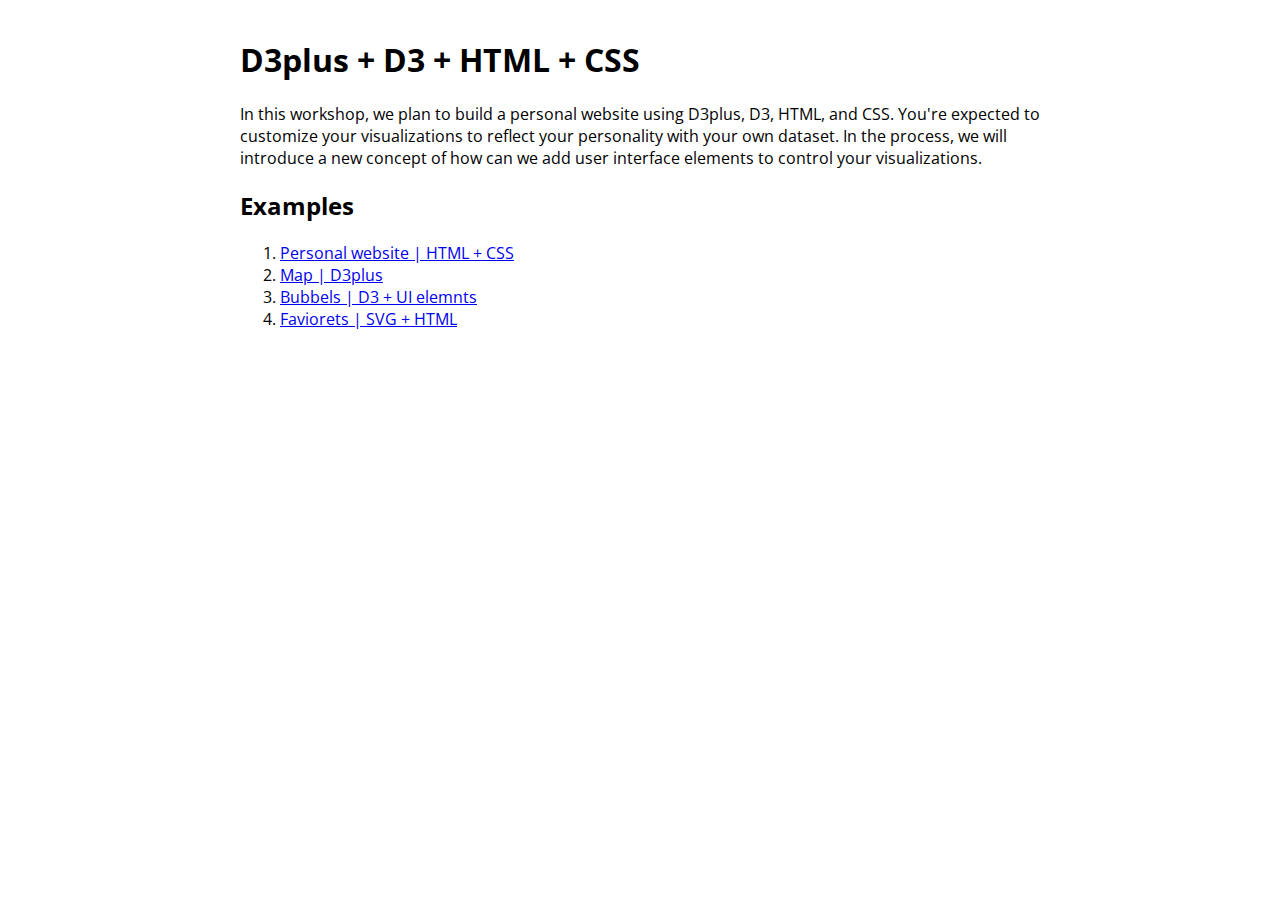
<file: index.html>
<html>
  <head>
    <title>MAS.S70 | Build your personal website workshop</title>
    <link href="https://fonts.googleapis.com/css?family=Open+Sans:300,400" rel="stylesheet">
    <style>
      body {
        margin: 0;
        padding: 3%;
        font-family: 'Open Sans', sans-serif;
      }
      .page {
        margin: 0 auto;
        max-width: 800px;
        width: 90%;
      }
    </style>
  </head>
  <body>
    <div class="page">
      <h1>D3plus + D3 + HTML + CSS</h1>
      <p>
        In this workshop, we plan to build a personal website using D3plus,
        D3, HTML, and CSS.  You're expected to customize your visualizations
        to reflect your personality with your own dataset.  In the process,
        we will introduce a new concept of how can we add user interface
        elements to control your visualizations.
      </p>
      <h2> Examples </h2>
      <ol>
        <li>
          <a target="_blank" href="myhomepage.html"> Personal website | HTML + CSS </a>
        </li>
        <li>
          <a target="_blank" href="myhomepage.html#svg_map"> Map | D3plus </a>
        </li>
        <li>
          <a target="_blank" href="myhomepage.html#svg_bubble"> Bubbels | D3 + UI elemnts </a>
        </li>
        <li>
          <a target="_blank" href="myhomepage.html#favorites"> Faviorets | SVG + HTML </a>
      </ol>
    </div>
  </body>
</html>
</file>
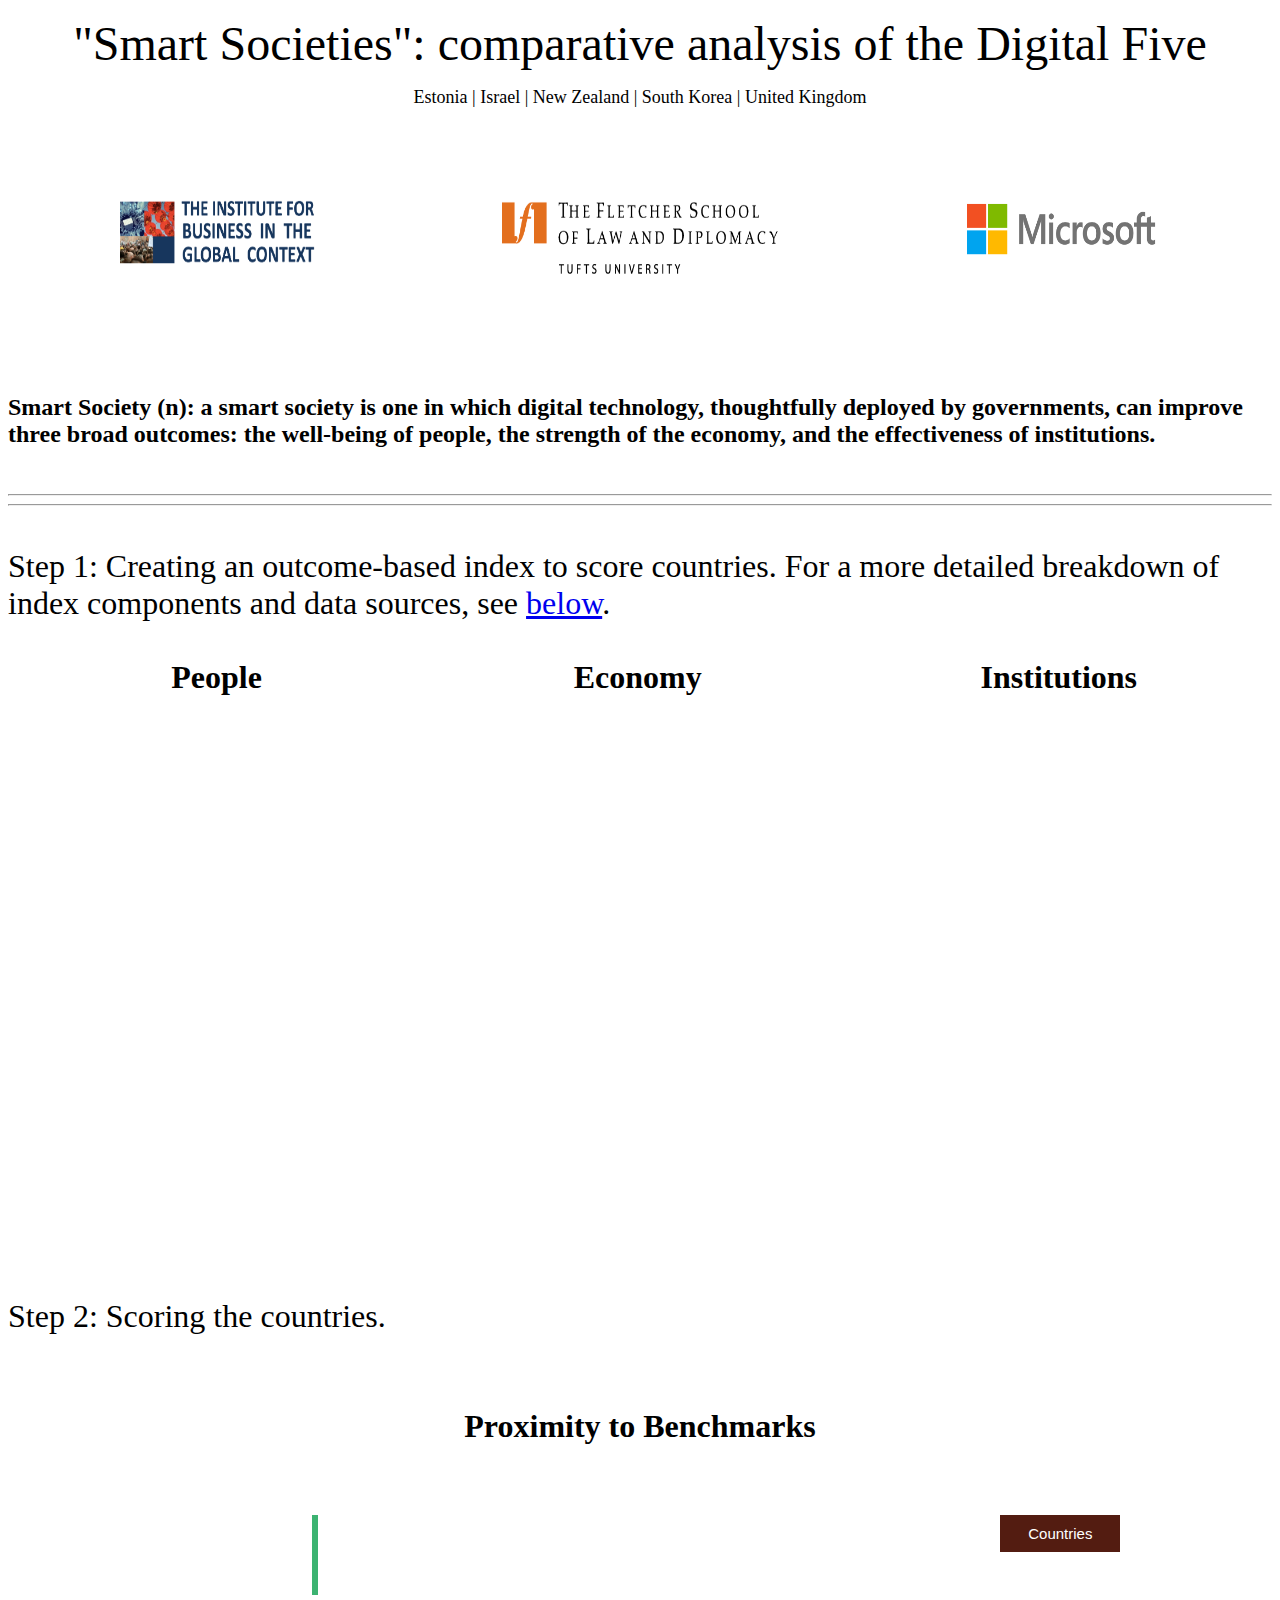
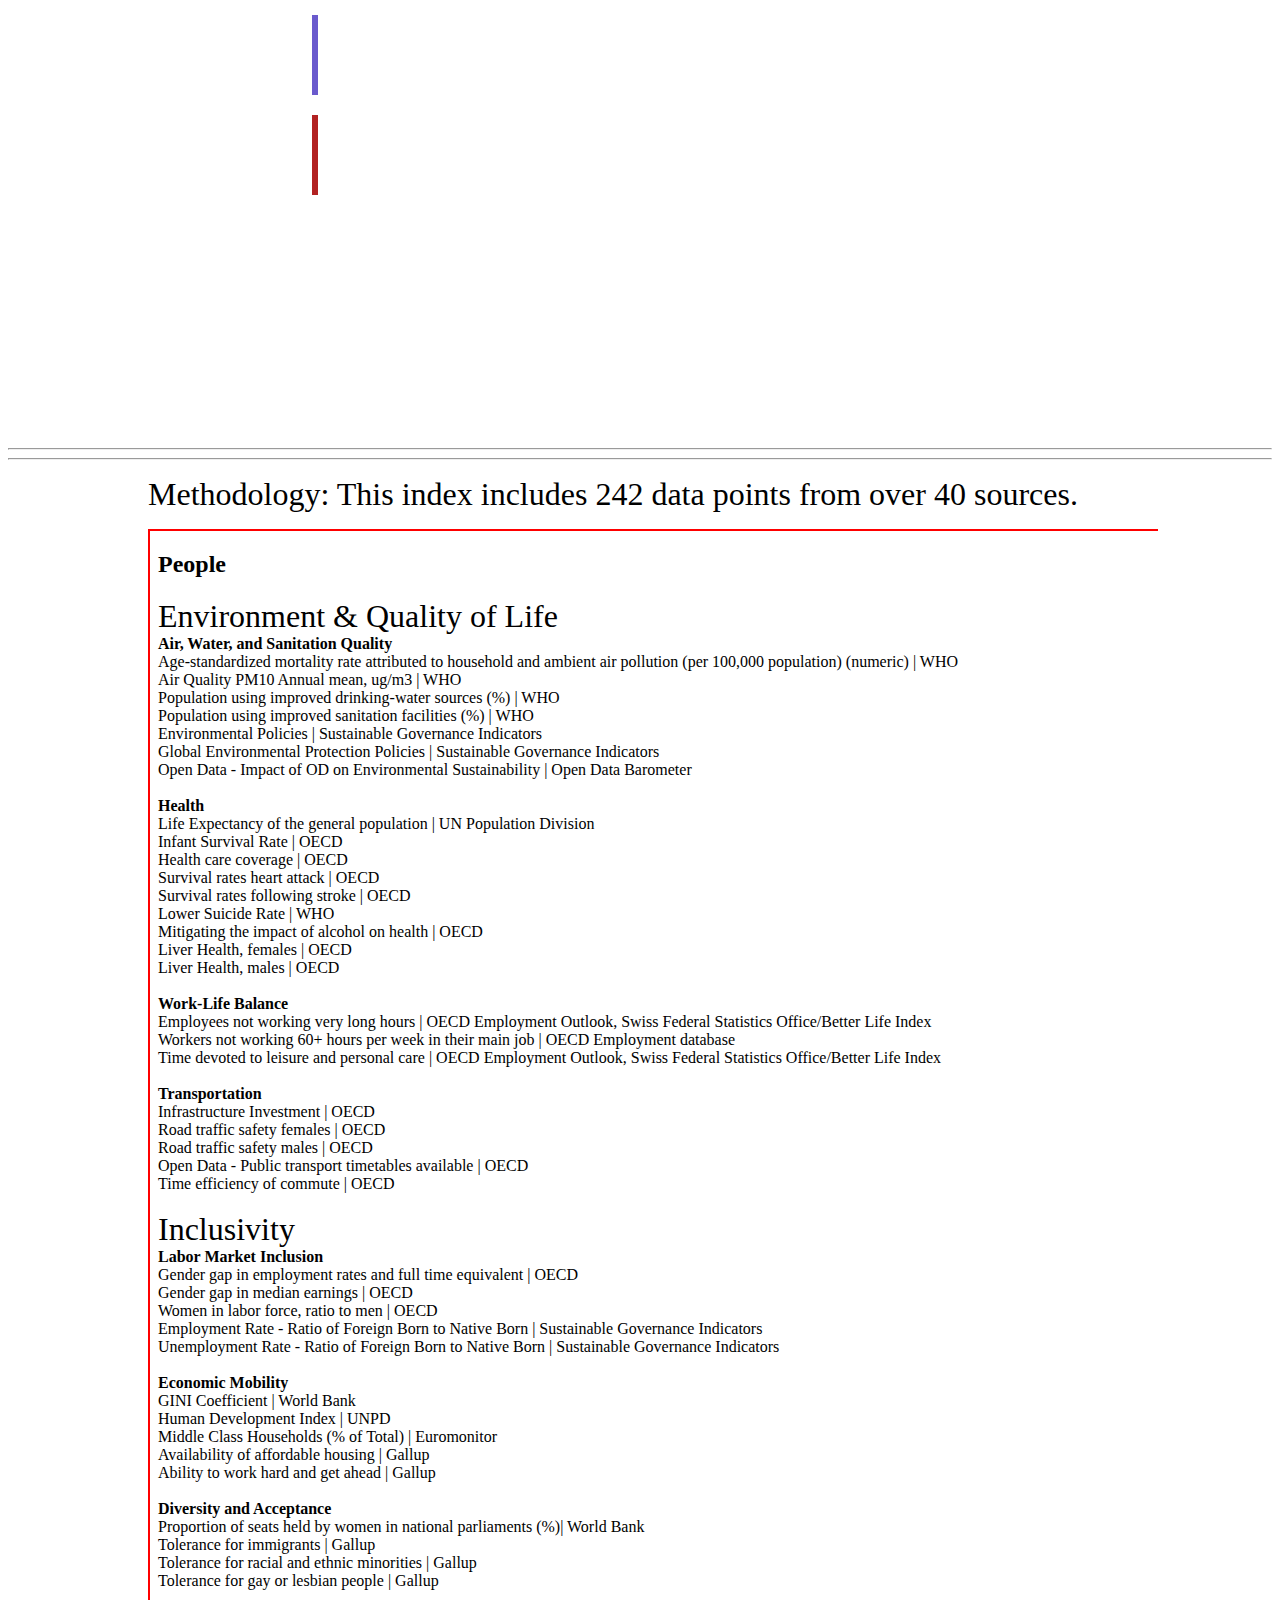
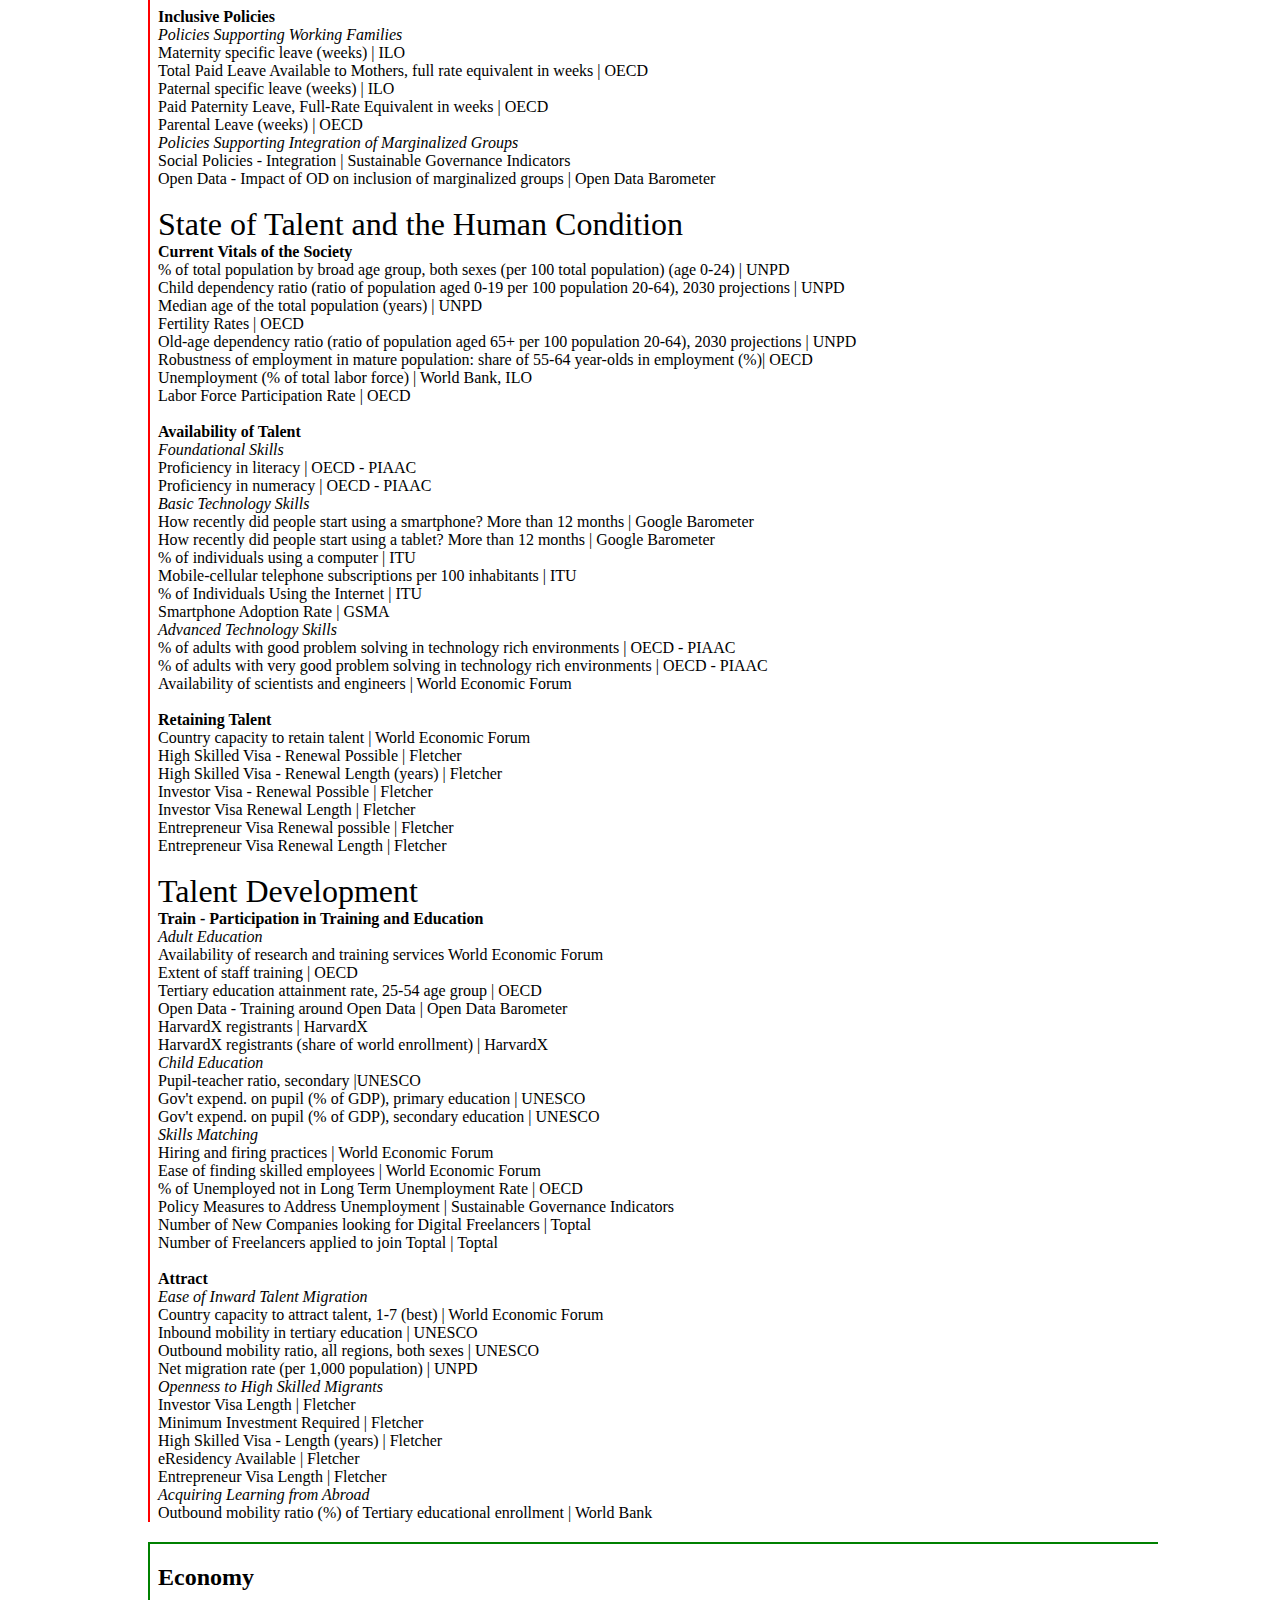
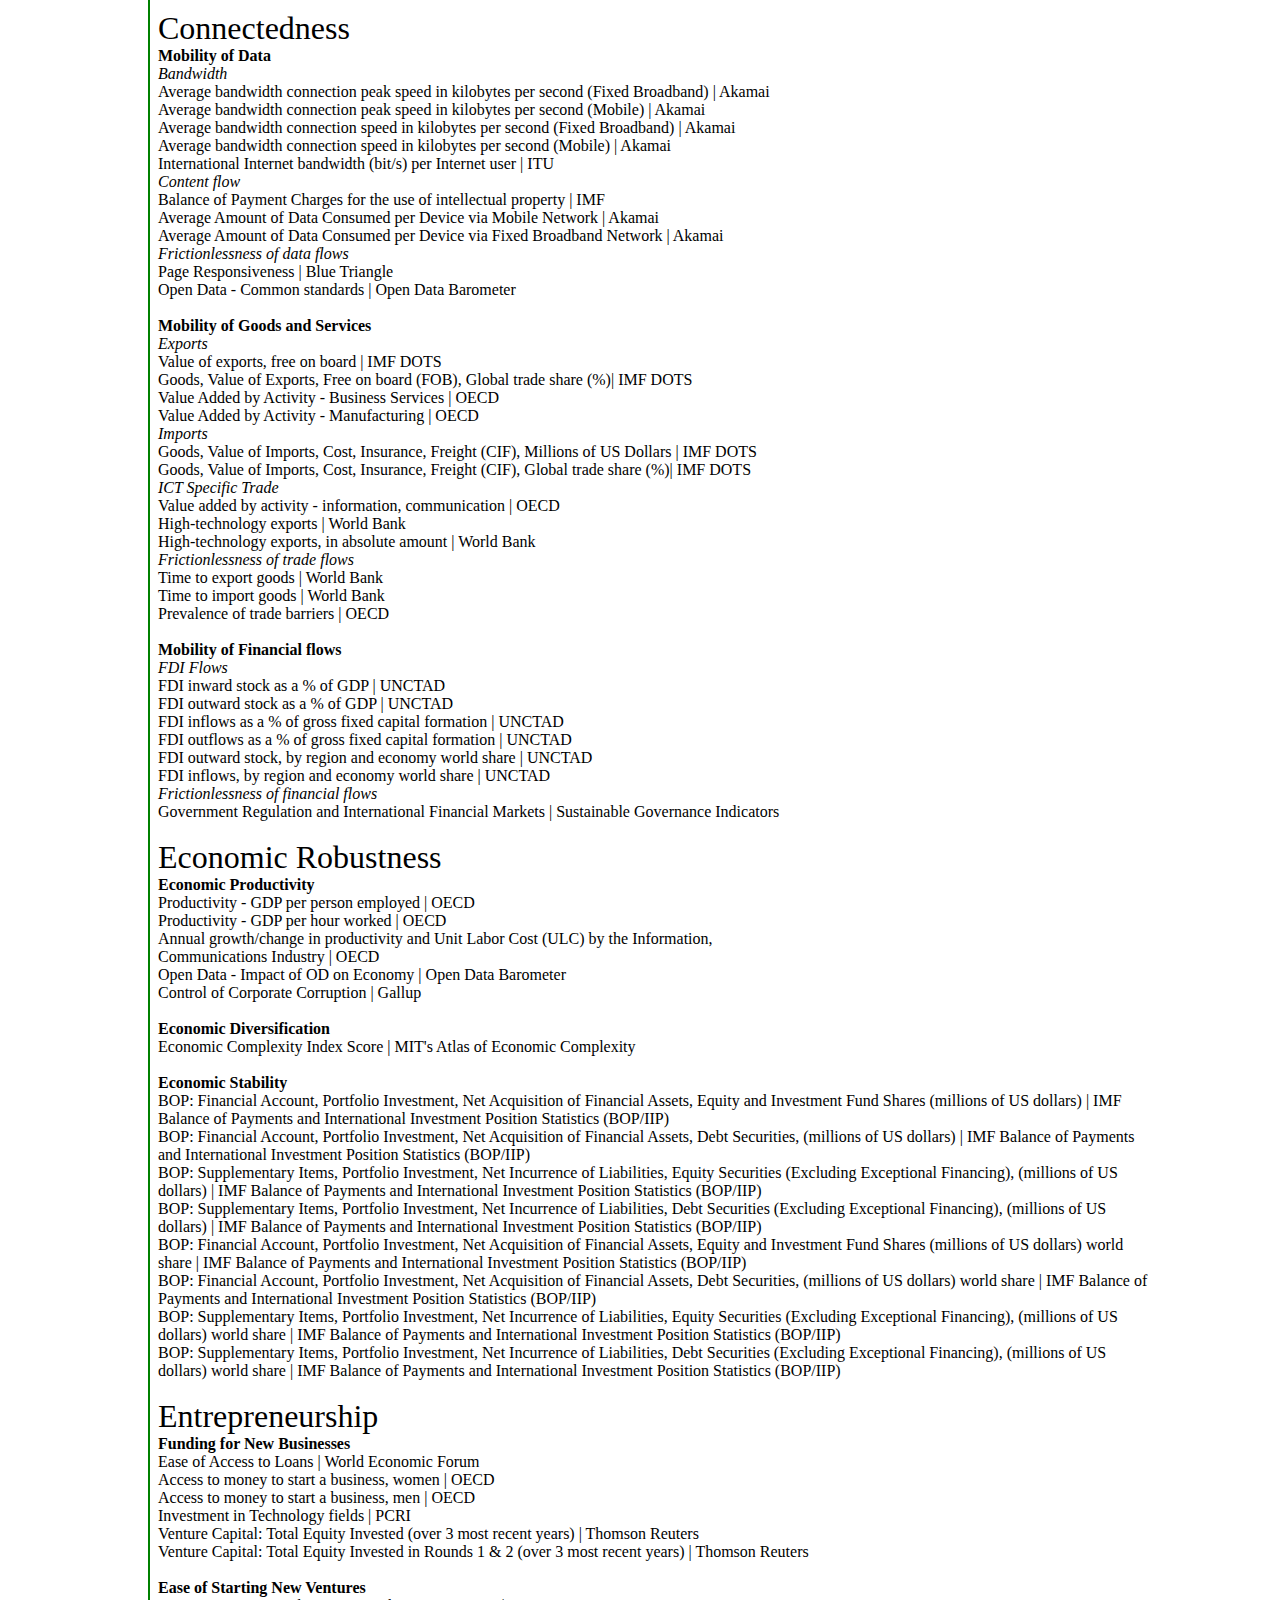
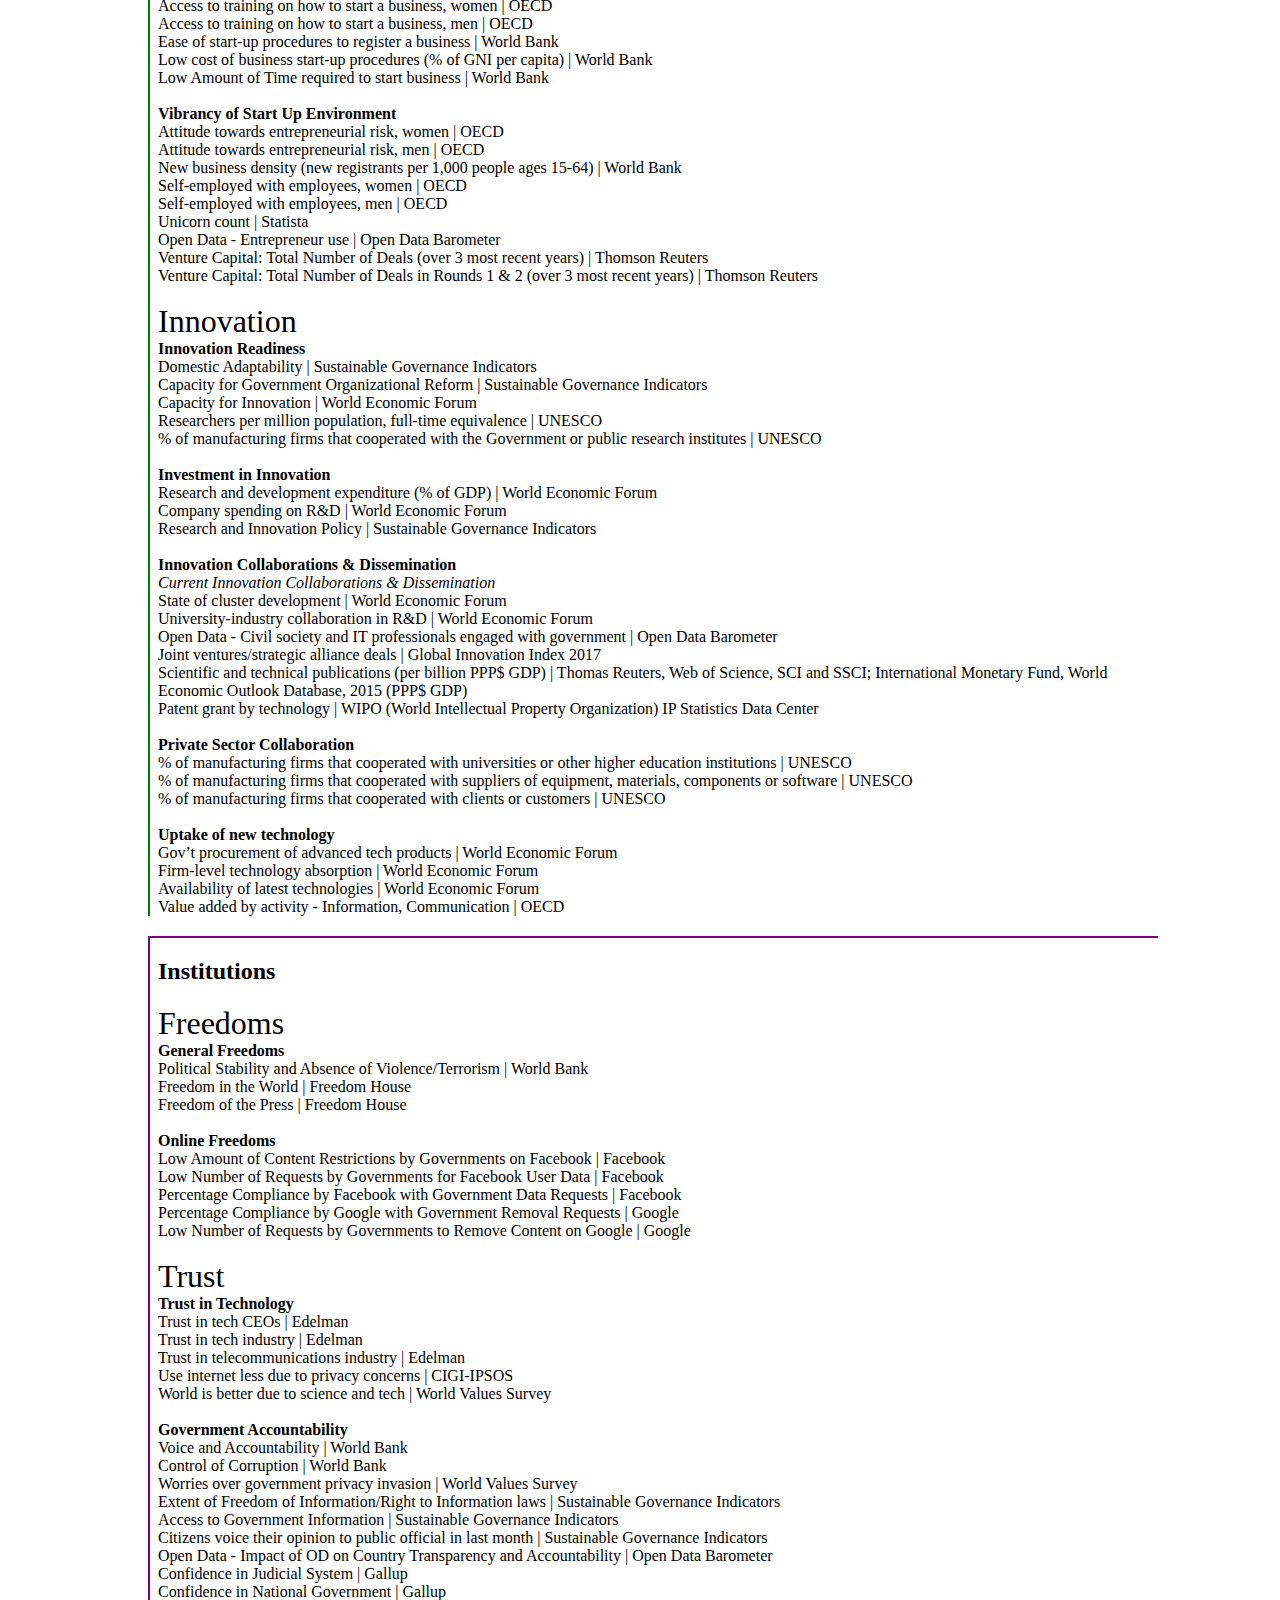
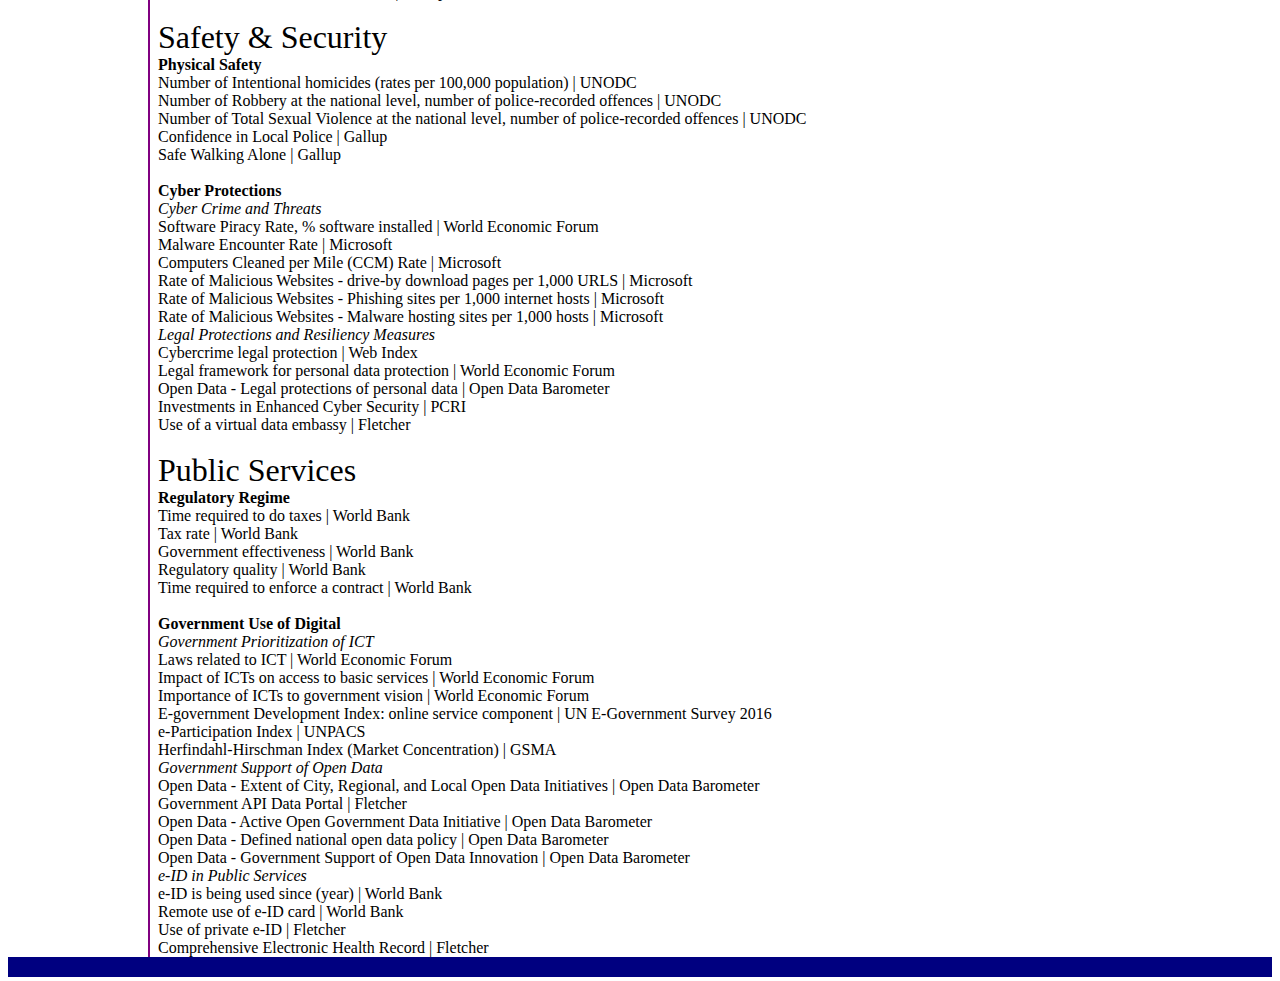
<file: myhomepage.html>
<!doctype html>
<meta charset="utf-8">

<html>
<head>
    <title>Digital Five</title>
<style>
  .contributors {
    margin-bottom: 0px;
    height: 100px;
    width: 100%;
    margin: auto;
    padding-top: 50px;
    padding-bottom: 100px;
    text-align: center;

    }

  .contributorswithin{
    display: inline-block;
    width: 33%
    }
    
  .treemapboxes {
    /*display: inline-block; */
    /*background: #009; */
    width: 32.55vw;
    height: 32.55vw;
    }

  .treemapboxesouter {
    display: inline-block;
    /*background: #333; */
    width: 33%
    }

  .indicatorlistsection {
    margin: auto;
    padding-left:140px
  }

  .indicatorlistPEOPLE {
    background: white;
    border-left: 2px solid red;
    border-top: 2px solid red;
    padding-left: 8px;
    width: 1000px
  }

  .indicatorlistECON {
    background: white;
    border-left: 2px solid green;
    border-top: 2px solid green;
    padding-left: 8px;
    margin-top: 20px;
    width: 1000px
  }

  .indicatorlistINST {
    background: white;
    border-left: 2px solid purple;
    border-top: 2px solid purple;
    padding-left: 8px;
    margin-top: 20px;
    width: 1000px
  }

  .single_viz{
    margin-bottom: 150px;
    height: 400px;
    width: 100%;
    padding-top: 0px;
    padding-bottom: 200px;
    /*background-color: black; */
    }

  .IBGC {
    background: navy
  }

  #barplotsection {
    padding-right: 100px
  }

  .baroutter {
    background-color: white;
    width: 88%;
    margin-top: 70px;
  }
  .barchart{
    margin: auto;
    /*width: 100%; */
  }

  .chart text {
    fill: black;
    font: 10px sans-serif;
    text-anchor: end;
  }
  h4{
    transform: rotate(90deg);
  }

  /* Dropdown Button */
  .dropbtn {
  background-color: #531C11;
  color: white;
  padding: 10px;
  font-size: 15px;
  width: 120px;
  border: none;
  cursor: pointer;
  /*margin-top: 10px; */
  margin: auto;
  }
  /* The container <div> - needed to position the dropdown content */
  .dropdown {
      float: right
  }
  /* Dropdown Content (Hidden by Default) */
  .dropdown-content {
  display: none;
  position: absolute;
  background-color: #f9f9f9;
  width: 120px;
  box-shadow: 0px 8px 16px 0px rgba(0,0,0,0.2);
  z-index: 1;
  }
  /* Links inside the dropdown */
  .dropdown-content a {
  color: black;
  padding: 10px 10px;
  font-size: 12px;
  text-decoration: none;
  display: block;
  }
  /* Change color of dropdown links on hover */
  .dropdown-content a:hover {background-color: #816C68}

  /* Show the dropdown menu on hover */
  .dropdown:hover .dropdown-content {
  display: block;
  }
  /* Change the background color of the dropdown button when the dropdown content is shown */
  .dropdown:hover .dropbtn {
  background-color: #816C68;
  }

  #nep {
  background-color: black;
  }

  h1{text-align: center;}
  h3{text-align: center;}

</style>
</head>

<body>

<p><center><font size="10">"Smart Societies": comparative analysis of the Digital Five</font></center></p>
<p><center><font size="4">Estonia | Israel | New Zealand | South Korea | United Kingdom</font></center></p>
<div class="contributors">
  <div class="contributorswithin">
  <img src="./IBGCLogo.png" width="200" height= "100"></div>
  <div class="contributorswithin">
  <img src="./fletcher.png" width="280" height= "100"></div>
  <div class="contributorswithin">
  <img src="./MicrosoftLogo.png" width="240" height= "110"></div>
</div>
<h2>Smart Society (n): a smart society is one in which digital technology, thoughtfully deployed by governments, can improve three broad outcomes: the well-being of people, the strength of the economy, and the effectiveness of institutions.</h2>
<br><hr><hr></br>
<div class="single_viz" id="treemapsection">
  <p><font size="6">Step 1: Creating an outcome-based index to score countries. For a more detailed breakdown of index components and data sources, see <a href="#codeword">below</a>.</font></p>
  <div class="treemapboxesouter" id="treemapboxesouter">
    <h1>People </h1>
    <div id="treemapboxpeople" class="treemapboxes"></div>
  </div>

  <div class="treemapboxesouter" id="treemapboxesouter">
    <h1> Economy </h1>
    <div id="treemapboxeconomy" class="treemapboxes"></div>
  </div>

  <div class="treemapboxesouter" id="treemapboxesouter">
    <h1> Institutions </h1>
    <div id="treemapboxinstitutions" class="treemapboxes"></div>
  </div>
</div>

<div class="single_viz" id="barplotsection">
  <p><font size="6">Step 2: Scoring the countries.</font></p>
  <br><br>
  <h1>Proximity to Benchmarks</h1>
  <div class="baroutter">
      <svg id="ESTbar" class="barchart"></svg>
      <svg id=#benchmark width="10" height=280>
          <rect x="0" y="0" height="80" width="6" fill="MediumSeaGreen" />
          <rect x="0" y="100" height="80" width="6" fill="SlateBlue" />
          <rect x="0" y="200" height="80" width="6" fill="firebrick" />
      </svg>
      <div class="dropdown">
        <button class="dropbtn">Countries</button>
        <div class="dropdown-content">
            <a onclick="drawChart(0);">Estonia</a>
            <a onclick="drawChart(1);">Israel</a>
            <a onclick="drawChart(2);">South Korea</a>
            <a onclick="drawChart(3);">United Kingdom</a>
            <a onclick="drawChart(4);">New Zealand</a>
        </div>
      </div>
  </div>
</div>
<hr>
<hr>
<a name="codeword">
<div class="single_viz" id="indicatorlistsection">
  <div class="indicatorlistsection">
  <p><font size="6">Methodology: This index includes 242 data points from over 40 sources.</font></p>
  <div class="indicatorlistPEOPLE">
      <h2 class="center"> People </h2>
      <div id="text">
      <font size="6">Environment & Quality of Life</font>
      <strong><br>Air, Water, and Sanitation Quality</strong>
      <br>Age-standardized mortality rate attributed to household and ambient air pollution (per 100,000 population) (numeric) | WHO
      <br>Air Quality PM10 Annual mean, ug/m3 | WHO
      <br>Population using improved drinking-water sources (%) | WHO
      <br>Population using improved sanitation facilities (%) | WHO
      <br>Environmental Policies | Sustainable Governance Indicators
      <br>Global Environmental Protection Policies | Sustainable Governance Indicators
      <br>Open Data - Impact of OD on Environmental Sustainability | Open Data Barometer
      <hr style="height:.000002px; visibility: hidden;" />
      <strong>Health</strong>
      <br>Life Expectancy of the general population | UN Population Division
      <br>Infant Survival Rate | OECD
      <br>Health care coverage | OECD
      <br>Survival rates heart attack | OECD
      <br>Survival rates following stroke | OECD
      <br>Lower Suicide Rate | WHO
      <br>Mitigating the impact of alcohol on health | OECD
      <br>Liver Health, females | OECD
      <br>Liver Health, males | OECD
      <hr style="height:.000002px; visibility: hidden;" />
      <strong>Work-Life Balance</strong>
      <br>Employees not working very long hours | OECD Employment Outlook, Swiss Federal Statistics Office/Better Life Index
      <br>Workers not working 60+ hours per week in their main job | OECD Employment database
      <br>Time devoted to leisure and personal care | OECD Employment Outlook, Swiss Federal Statistics Office/Better Life Index
      <hr style="height:.000002px; visibility: hidden;" />
      <strong>Transportation</strong>
      <br>Infrastructure Investment | OECD
      <br>Road traffic safety females | OECD
      <br>Road traffic safety males | OECD
      <br>Open Data - Public transport timetables available | OECD
      <br>Time efficiency of commute | OECD
      <hr style="height:.000002px; visibility: hidden;" />
      <font size="6">Inclusivity</font>
      <br><strong>Labor Market Inclusion</strong>
      <br>Gender gap in employment rates and full time equivalent | OECD
      <br>Gender gap in median earnings | OECD
      <br>Women in labor force, ratio to men | OECD
      <br>Employment Rate - Ratio of Foreign Born to Native Born | Sustainable Governance Indicators
      <br>Unemployment Rate - Ratio of Foreign Born to Native Born | Sustainable Governance Indicators
      <hr style="height:.000002px; visibility: hidden;" />
      <strong>Economic Mobility</strong>
      <br>GINI Coefficient | World Bank
      <br>Human Development Index | UNPD
      <br>Middle Class Households (% of Total)	| Euromonitor
      <br>Availability of affordable housing  | Gallup
      <br>Ability to work hard and get ahead | Gallup
      <hr style="height:.000002px; visibility: hidden;" />
      <strong>Diversity and Acceptance</strong>
      <br>Proportion of seats held by women in national parliaments (%)| World Bank
      <br>Tolerance for immigrants | Gallup
      <br>Tolerance for racial and ethnic minorities | Gallup
      <br>Tolerance for gay or lesbian people | Gallup
      <hr style="height:.000002px; visibility: hidden;" />
      <strong>Inclusive Policies</strong>
      <i><br>Policies Supporting Working Families</i>
      <br>Maternity specific leave (weeks) | ILO
      <br>Total Paid Leave Available to Mothers, full rate equivalent in weeks | OECD
      <br>Paternal specific leave (weeks) | ILO
      <br>Paid Paternity Leave, Full-Rate Equivalent in weeks | OECD
      <br>Parental Leave (weeks) | OECD
      <i><br>Policies Supporting Integration of Marginalized Groups</i>
      <br>Social Policies - Integration | Sustainable Governance Indicators
      <br>Open Data - Impact of OD on inclusion of marginalized groups | Open Data Barometer
      <hr style="height:.000002px; visibility: hidden;" />
      <font size="6">State of Talent and the Human Condition </font>
      <br><strong>Current Vitals of the Society</strong>
      <br>% of total population by broad age group, both sexes (per 100 total population) (age 0-24) | UNPD
      <br>Child dependency ratio (ratio of population aged 0-19 per 100 population 20-64), 2030 projections | UNPD
      <br>Median age of the total population (years) | UNPD
      <br>Fertility Rates | OECD
      <br>Old-age dependency ratio (ratio of population aged 65+ per 100 population 20-64), 2030 projections | UNPD
      <br>Robustness of employment in mature population: share of 55-64 year-olds in employment (%)| OECD
      <br>Unemployment (% of total labor force) | World Bank, ILO
      <br>Labor Force Participation Rate | OECD
      <hr style="height:.000002px; visibility: hidden;" />
      <strong>Availability of Talent</strong>
      <i><br>Foundational Skills</i>
      <br>Proficiency in literacy | OECD - PIAAC
      <br>Proficiency in numeracy | OECD - PIAAC

      <i><br>Basic Technology Skills</i>
      <br>How recently did people start using a smartphone? More than 12 months | Google Barometer
      <br>How recently did people start using a tablet? More than 12 months | Google Barometer
      <br>% of individuals using a computer | ITU
      <br>Mobile-cellular telephone subscriptions per 100 inhabitants | ITU
      <br>% of Individuals Using the Internet | ITU
      <br>Smartphone Adoption Rate | GSMA

      <i><br>Advanced Technology Skills</i>
      <br>% of adults with good problem solving in technology rich environments | OECD - PIAAC
      <br>% of adults with very good problem solving in technology rich environments | OECD - PIAAC
      <br>Availability of scientists and engineers | World Economic Forum
      <hr style="height:.000002px; visibility: hidden;" />
      <strong>Retaining Talent</strong>
      <br>Country capacity to retain talent | World Economic Forum
      <br>High Skilled Visa - Renewal Possible | Fletcher
      <br>High Skilled Visa - Renewal Length (years) | Fletcher
      <br>Investor Visa - Renewal Possible | Fletcher
      <br>Investor Visa Renewal Length | Fletcher
      <br>Entrepreneur Visa Renewal possible | Fletcher
      <br>Entrepreneur Visa Renewal Length | Fletcher
      <hr style="height:.000002px; visibility: hidden;" />
      <font size="6">Talent Development</font>
      <br><strong>Train - Participation in Training and Education</strong>
      <i><br>Adult Education</i>
      <br>Availability of research and training services	World Economic Forum
      <br>Extent of staff training | OECD
      <br>Tertiary education attainment rate, 25-54 age group | OECD
      <br>Open Data - Training around Open Data | Open Data Barometer
      <br>HarvardX registrants | HarvardX
      <br>HarvardX registrants (share of world enrollment) | HarvardX

      <i><br>Child Education</i>
      <br>Pupil-teacher ratio, secondary |UNESCO
      <br>Gov't expend. on pupil (% of GDP), primary education | UNESCO
      <br>Gov't expend. on pupil (% of GDP), secondary education | UNESCO

      <i><br>Skills Matching</i>
      <br>Hiring and firing practices | World Economic Forum
      <br>Ease of finding skilled employees | World Economic Forum
      <br>% of Unemployed not in Long Term Unemployment Rate | OECD
      <br>Policy Measures to Address Unemployment | Sustainable Governance Indicators
      <br>Number of New Companies looking for Digital Freelancers | Toptal
      <br>Number of Freelancers applied to join Toptal | Toptal
      <hr style="height:.000002px; visibility: hidden;" />
      <strong>Attract</strong>
      <i><br>Ease of Inward Talent Migration</i>
      <br>Country capacity to attract talent, 1-7 (best) | World Economic Forum
      <br>Inbound mobility in tertiary education | UNESCO
      <br>Outbound mobility ratio, all regions, both sexes | UNESCO
      <br>Net migration rate (per 1,000 population) | UNPD

      <i><br>Openness to High Skilled Migrants</i>
      <br>Investor Visa Length | Fletcher
      <br>Minimum Investment Required | Fletcher
      <br>High Skilled Visa - Length (years) | Fletcher
      <br>eResidency Available | Fletcher
      <br>Entrepreneur Visa Length | Fletcher

      <i><br>Acquiring Learning from Abroad</i>
      <br>Outbound mobility ratio (%) of Tertiary educational enrollment | World Bank



    </div>
  </div>

  <div class="indicatorlistECON">
      <h2> Economy </h2>
      <div id="text">
        <font size="6">Connectedness</font>
      <strong><br>Mobility of Data</strong>
      <i><br>Bandwidth</i>
      <br>Average bandwidth connection peak speed in kilobytes per second (Fixed Broadband) | Akamai
      <br>Average bandwidth connection peak speed in kilobytes per second (Mobile) | Akamai
      <br>Average bandwidth connection speed in kilobytes per second (Fixed Broadband) | Akamai
      <br>Average bandwidth connection speed in kilobytes per second (Mobile) | Akamai
      <br>International Internet bandwidth (bit/s) per Internet user | ITU

      <i><br>Content flow</i>
      <br>Balance of Payment Charges for the use of intellectual property | IMF
      <br>Average Amount of Data Consumed per Device via Mobile Network | Akamai
      <br>Average Amount of Data Consumed per Device via Fixed Broadband Network | Akamai

      <i><br>Frictionlessness of data flows	</i>
      <br>Page Responsiveness | Blue Triangle
      <br>Open Data - Common standards | Open Data Barometer
      <hr style="height:.000002px; visibility: hidden;" />
      <strong>Mobility of Goods and Services</strong>
      <i><br>Exports</i>
      <br>Value of exports, free on board | IMF DOTS
      <br>Goods, Value of Exports, Free on board (FOB), Global trade share (%)| IMF DOTS
      <br>Value Added by Activity - Business Services | OECD
      <br>Value Added by Activity - Manufacturing | OECD

      <i><br>Imports</i>
      <br>Goods, Value of Imports, Cost, Insurance, Freight (CIF), Millions of US Dollars | IMF DOTS
      <br>Goods, Value of Imports, Cost, Insurance, Freight (CIF), Global trade share (%)| IMF DOTS

      <i><br>ICT Specific Trade</i>
      <br>Value added by activity - information, communication | OECD
      <br>High-technology exports | World Bank
      <br>High-technology exports, in absolute amount | World Bank

      <i><br>Frictionlessness of trade flows</i>
      <br>Time to export goods | World Bank
      <br>Time to import goods | World Bank
      <br>Prevalence of trade barriers | OECD
      <hr style="height:.000002px; visibility: hidden;" />
      <strong>Mobility of Financial flows</strong>
      <i><br>FDI Flows</i>
      <br>FDI inward stock as a % of GDP | UNCTAD
      <br>FDI outward stock as a % of GDP | UNCTAD
      <br>FDI inflows as a % of gross fixed capital formation | UNCTAD
      <br>FDI outflows as a % of gross fixed capital formation | UNCTAD
      <br>FDI outward stock, by region and economy world share | UNCTAD
      <br>FDI inflows, by region and economy world share | UNCTAD

      <i><br>Frictionlessness of financial flows</i>
      <br>Government Regulation and International Financial Markets | Sustainable Governance Indicators
      <hr style="height:.000002px; visibility: hidden;" />
      <font size="6">Economic Robustness</font>
      <strong><br>Economic Productivity</strong>
      <br>Productivity - GDP per person employed | OECD
      <br>Productivity - GDP per hour worked | OECD
      <br>Annual growth/change in productivity and Unit Labor Cost (ULC) by the Information, <br>Communications Industry | OECD
      <br>Open Data - Impact of OD on Economy | Open Data Barometer
      <br>Control of Corporate Corruption | Gallup
      <hr style="height:.000002px; visibility: hidden;" />
      <strong>Economic Diversification</strong>
      <br>Economic Complexity Index Score | MIT's Atlas of Economic Complexity
      <hr style="height:.000002px; visibility: hidden;" />
      <strong>Economic Stability</strong>
      <br>BOP: Financial Account, Portfolio Investment, Net Acquisition of Financial Assets, Equity and Investment Fund Shares (millions of US dollars) | IMF Balance of Payments and International Investment Position Statistics (BOP/IIP)
      <br>BOP: Financial Account, Portfolio Investment, Net Acquisition of Financial Assets, Debt Securities, (millions of US dollars) | IMF Balance of Payments and International Investment Position Statistics (BOP/IIP)
      <br>BOP: Supplementary Items, Portfolio Investment, Net Incurrence of Liabilities, Equity Securities (Excluding Exceptional Financing), (millions of US dollars) | IMF Balance of Payments and International Investment Position Statistics (BOP/IIP)
      <br>BOP: Supplementary Items, Portfolio Investment, Net Incurrence of Liabilities, Debt Securities (Excluding Exceptional Financing), (millions of US dollars) | IMF Balance of Payments and International Investment Position Statistics (BOP/IIP)
      <br>BOP: Financial Account, Portfolio Investment, Net Acquisition of Financial Assets, Equity and Investment Fund Shares (millions of US dollars) world share | IMF Balance of Payments and International Investment Position Statistics (BOP/IIP)
      <br>BOP: Financial Account, Portfolio Investment, Net Acquisition of Financial Assets, Debt Securities, (millions of US dollars) world share | IMF Balance of Payments and International Investment Position Statistics (BOP/IIP)
      <br>BOP: Supplementary Items, Portfolio Investment, Net Incurrence of Liabilities, Equity Securities (Excluding Exceptional Financing), (millions of US dollars) world share | IMF Balance of Payments and International Investment Position Statistics (BOP/IIP)
      <br>BOP: Supplementary Items, Portfolio Investment, Net Incurrence of Liabilities, Debt Securities (Excluding Exceptional Financing), (millions of US dollars) world share | IMF Balance of Payments and International Investment Position Statistics (BOP/IIP)
      <hr style="height:.000002px; visibility: hidden;" />
      <font size="6">Entrepreneurship</font>
      <strong><br>Funding for New Businesses</strong>
      <br>Ease of Access to Loans | World Economic Forum
      <br>Access to money to start a business, women |	OECD
      <br>Access to money to start a business, men | OECD
      <br>Investment in Technology fields | PCRI
      <br>Venture Capital: Total Equity Invested (over 3 most recent years) | Thomson Reuters
      <br>Venture Capital: Total Equity Invested in Rounds 1 & 2 (over 3 most recent years) | Thomson Reuters
      <hr style="height:.000002px; visibility: hidden;" />
      <strong>Ease of Starting New Ventures</strong>
      <br>Access to training on how to start a business, women | OECD
      <br>Access to training on how to start a business, men | OECD
      <br>Ease of start-up procedures to register a business | World Bank
      <br>Low cost of business start-up procedures (% of GNI per capita) | World Bank
      <br>Low Amount of Time required to start business | World Bank
      <hr style="height:.000002px; visibility: hidden;" />
      <strong>Vibrancy of Start Up Environment</strong>
      <br>Attitude towards entrepreneurial risk, women | OECD
      <br>Attitude towards entrepreneurial risk, men | OECD
      <br>New business density (new registrants per 1,000 people ages 15-64) | World Bank
      <br>Self-employed with employees, women | OECD
      <br>Self-employed with employees, men | OECD
      <br>Unicorn count | Statista
      <br>Open Data - Entrepreneur use | Open Data Barometer
      <br>Venture Capital: Total Number of Deals (over 3 most recent years) | Thomson Reuters
      <br>Venture Capital: Total Number of Deals in Rounds 1 & 2 (over 3 most recent years) | Thomson Reuters
      <hr style="height:.000002px; visibility: hidden;" />
      <font size="6">Innovation</font>
      <strong><br>Innovation Readiness</strong>
      <br>Domestic Adaptability | Sustainable Governance Indicators
      <br>Capacity for Government Organizational Reform | Sustainable Governance Indicators
      <br>Capacity for Innovation | World Economic Forum
      <br>Researchers per million population, full-time equivalence | UNESCO
      <br>% of manufacturing firms that cooperated with the Government or public research institutes | UNESCO
      <hr style="height:.000002px; visibility: hidden;" />
      <strong>Investment in Innovation</strong>
      <br>Research and development expenditure (% of GDP) | World Economic Forum
      <br>Company spending on R&D | World Economic Forum
      <br>Research and Innovation Policy | Sustainable Governance Indicators
      <hr style="height:.000002px; visibility: hidden;" />
      <strong>Innovation Collaborations & Dissemination</strong>
      <i><br>Current Innovation Collaborations & Dissemination</i>
      <br>State of cluster development | World Economic Forum
      <br>University-industry collaboration in R&D | World Economic Forum
      <br>Open Data - Civil society and IT professionals engaged with government | Open Data Barometer
      <br>Joint ventures/strategic alliance deals | Global Innovation Index 2017
      <br>Scientific and technical publications (per billion PPP$ GDP) | Thomas Reuters, Web of Science, SCI and SSCI; International Monetary Fund, World Economic Outlook Database, 2015 (PPP$ GDP)
      <br>Patent grant by technology | WIPO (World Intellectual Property Organization) IP Statistics Data Center
      <hr style="height:.000002px; visibility: hidden;" />
      <strong>Private Sector Collaboration</strong>
      <br>% of manufacturing firms that cooperated with universities or other higher education institutions | UNESCO
      <br>% of manufacturing firms that cooperated with suppliers of equipment, materials, components or software | UNESCO
      <br>% of manufacturing firms that cooperated with clients or customers | UNESCO
      <hr style="height:.000002px; visibility: hidden;" />
      <strong>Uptake of new technology</strong>
      <br>Gov’t procurement of advanced tech products | World Economic Forum
      <br>Firm-level technology absorption | World Economic Forum
      <br>Availability of latest technologies | World Economic Forum
      <br>Value added by activity - Information, Communication | OECD
</div>
  </div>

  <div class="indicatorlistINST">
        <h2> Institutions </h2>
        <div id="text">
        <font size="6">Freedoms</font>
        <strong><br>General Freedoms</strong>
        <br>Political Stability and Absence of Violence/Terrorism | World Bank
        <br>Freedom in the World | Freedom House
        <br>Freedom of the Press | Freedom House
        <hr style="height:.000002px; visibility: hidden;" />
        <strong>Online Freedoms</strong>
        <br>Low Amount of Content Restrictions by Governments on Facebook | Facebook
        <br>Low Number of Requests by Governments for Facebook User Data | Facebook
        <br>Percentage Compliance by Facebook with Government Data Requests | Facebook
        <br>Percentage Compliance by Google with Government Removal Requests | Google
        <br>Low Number of Requests by Governments to Remove Content on Google | Google
        <hr style="height:.000002px; visibility: hidden;" />
        <font size="6">Trust</font>
        <strong><br>Trust in Technology</strong>
        <br>Trust in tech CEOs | Edelman
        <br>Trust in tech industry | Edelman
        <br>Trust in telecommunications industry | Edelman
        <br>Use internet less due to privacy concerns | CIGI-IPSOS
        <br>World is better due to science and tech | World Values Survey
        <hr style="height:.000002px; visibility: hidden;" />
        <strong>Government Accountability</strong>
        <br>Voice and Accountability | World Bank
        <br>Control of Corruption | World Bank
        <br>Worries over government privacy invasion | World Values Survey
        <br>Extent of Freedom of Information/Right to Information laws | Sustainable Governance Indicators
        <br>Access to Government Information | Sustainable Governance Indicators
        <br>Citizens voice their opinion to public official in last month | Sustainable Governance Indicators
        <br>Open Data - Impact of OD on Country Transparency and Accountability | Open Data Barometer
        <br>Confidence in Judicial System | Gallup
        <br>Confidence in National Government | Gallup
        <hr style="height:.000002px; visibility: hidden;" />
        <font size="6">Safety & Security</font>
        <strong><br>Physical Safety</strong>
        <br>Number of Intentional homicides (rates per 100,000 population) | UNODC
        <br>Number of Robbery at the national level, number of police-recorded offences | UNODC
        <br>Number of Total Sexual Violence at the national level, number of police-recorded offences  | UNODC
        <br>Confidence in Local Police | Gallup
        <br>Safe Walking Alone | Gallup
        <hr style="height:.000002px; visibility: hidden;" />
        <strong>Cyber Protections</strong>
        <i><br>Cyber Crime and Threats</i>
        <br>Software Piracy Rate, % software installed | World Economic Forum
        <br>Malware Encounter Rate | Microsoft
        <br>Computers Cleaned per Mile (CCM) Rate | Microsoft
        <br>Rate of Malicious Websites - drive-by download pages per 1,000 URLS | Microsoft
        <br>Rate of Malicious Websites - Phishing sites per 1,000 internet hosts | Microsoft
        <br>Rate of Malicious Websites - Malware hosting sites per 1,000 hosts | Microsoft

        <i><br>Legal Protections and Resiliency Measures</i>
        <br>Cybercrime legal protection | Web Index
        <br>Legal framework for personal data protection | World Economic Forum
        <br>Open Data - Legal protections of personal data | Open Data Barometer
        <br>Investments in Enhanced Cyber Security | PCRI
        <br>Use of a virtual data embassy | Fletcher
        <hr style="height:.000002px; visibility: hidden;" />
        <font size="6">Public Services</font>
        <strong><br>Regulatory Regime</strong>
        <br>Time required to do taxes | World Bank
        <br>Tax rate | World Bank
        <br>Government effectiveness | World Bank
        <br>Regulatory quality | World Bank
        <br>Time required to enforce a contract | World Bank
        <hr style="height:.000002px; visibility: hidden;" />
        <strong>Government Use of Digital</strong>
        <i><br>Government Prioritization of ICT</i>
        <br>Laws related to ICT | World Economic Forum
        <br>Impact of ICTs on access to basic services | World Economic Forum
        <br>Importance of ICTs to government vision | World Economic Forum
        <br>E-government Development Index: online service component | UN E-Government Survey 2016
        <br>e-Participation Index | UNPACS
        <br>Herfindahl-Hirschman Index (Market Concentration) | GSMA
        <i><br>Government Support of Open Data</i>
        <br>Open Data - Extent of City, Regional, and Local Open Data Initiatives | Open Data Barometer
        <br>Government API Data Portal | Fletcher
        <br>Open Data - Active Open Government Data Initiative | Open Data Barometer
        <br>Open Data - Defined national open data policy | Open Data Barometer
        <br>Open Data - Government Support of Open Data Innovation | Open Data Barometer

          <i><br>e-ID in Public Services</i>
          <br>e-ID is being used since (year) | World Bank
          <br>Remote use of e-ID card | World Bank
          <br>Use of private e-ID | Fletcher
          <br>Comprehensive Electronic Health Record | Fletcher

</div>
</div>
</div>

<div>
  <svg class="IBGC" width="100%" height="20"><h7 color="white">International Business in the Global Context | The Fletcher School of Law and Diplomacy</h7>
  </svg>
</div>

<script src="https://d3js.org/d3.v3.min.js"></script>
<script src="./d3plus.v2.js"></script>
<script>

const economydata = [
  {color: "DarkOliveGreen", parent: "Global Connectedness", id: "Mobility of Data", value: .083333333333333333333},
  {color: "DarkOliveGreen", parent: "Global Connectedness", id: "Mobility of Goods and Services",  value: .083333333333333333333},
  {color: "DarkOliveGreen", parent: "Global Connectedness", id: "Mobility of Financial Flows", value: .083333333333333333333},

  {color: "OliveDrab", parent: "Economic Robustness", id: "Economic Productivity", value: .083333333333333333333},
  {color: "OliveDrab", parent: "Economic Robustness", id: "Economic Diversification",  value: .083333333333333333333},
  {color: "OliveDrab", parent: "Economic Robustness", id: "Economic Stability", value: .083333333333333333333},

  {color: "MediumSeaGreen", parent: "Entrepreneurship", id: "Funding for New Businesses", value: .0625},
  {color: "MediumSeaGreen", parent: "Entrepreneurship", id: "Ease of Starting New Ventures",  value: .0625},
  {color: "MediumSeaGreen", parent: "Entrepreneurship", id: "Vibrancy of Start-Up Environment", value: .125},

  {color: "Green", parent: "Innovation", id: "Innovation Readiness", value: .0625},
  {color: "Green", parent: "Innovation", id: "Investment in Innovation", value: .0625},
  {color: "Green", parent: "Innovation", id: "Innovation Collaboration & Dissemination", value: .0625},
  {color: "Green", parent: "Innovation", id: "Uptake of New Technology", value: .0625},  ];

const peopledata = [
  {color: "DarkRed", parent: "Environment & QoL", id: "Air, Water and Sanitation Quality", value: .075},
  {color: "DarkRed", parent: "Environment & QoL", id: "Health",  value: .075},
  {color: "DarkRed", parent: "Environment & QoL", id: "Work Life Balance", value: .075},
  {color: "DarkRed", parent: "Environment & QoL", id: "Transportation", value: .025},

  {color: "firebrick", parent: "Inclusivity", id: "Labor Market Inclusivity", value: .0625},
  {color: "firebrick", parent: "Inclusivity", id: "Economic Mobility",  value: .0625},
  {color: "firebrick", parent: "Inclusivity", id: "Diversity and Acceptance", value: .0625},
  {color: "firebrick", parent: "Inclusivity", id: "Inclusive Policies", value: .0625},

  {color: "red", parent: "Talent Base", id: "Current Vitals of the Society", value: .0326},
  {color: "red", parent: "Talent Base", id: "Retaining Talent",  value: .2174},
  {color: "Salmon", parent: "Talent Development", id: "Retaining Talent", value: .125},
  {color: "Salmon", parent: "Talent Development", id: "Talent Development", value: .125},  ];

const institutionsdata = [
  {color: "MediumPurple", parent: "Freedoms", id: "General Freedoms", value: .125},
  {color: "MediumPurple", parent: "Freedoms", id: "Online Freedoms",  value: .125},

  {color: "SlateBlue", parent: "Trust", id: "Trust in Technology", value: .125},
  {color: "SlateBlue", parent: "Trust", id: "Government Accountability",  value: .125},

  {color: "Indigo", parent: "Safety & Security", id: "Physical Safety", value: .083333333333333333333},
  {color: "Indigo", parent: "Safety & Security", id: "Cyber Security",  value: .16666666666666666667},

  {color: "Purple", parent: "Public Services", id: "Regulatory Regime", value: .083333333333333333333},
  {color: "Purple", parent: "Public Services", id: "Government Use of Digital", value: .083333333333333333333},
  {color: "Purple", parent: "Public Services", id: "e-ID in Public Services", value: .083333333333333333333},  ];

  var data = [
      [
        {value:".65", color: "MediumSeaGreen", label: "Innovation"},
        {value:".44", color: "MediumSeaGreen", label: "Entrepreneurship"},
        {value:".35", color: "MediumSeaGreen", label: "Economic Robustness"},
        {value:".44", color: "MediumSeaGreen", label: "Global Connectedness"},
        {value:"2", color: "white",},
        {value:".77", color: "SlateBlue", label: "Public Services"},
        {value:".61", color: "SlateBlue", label: "Safety & Security"},
        {value:".71", color: "SlateBlue", label: "Trust"},
        {value:".92", color: "SlateBlue", label: "Freedoms"},
        {value:"2", color: "white",},
        {value:".58", color: "firebrick", label: "Talent Development"},
        {value:".57", color: "firebrick", label: "Human Condition"},
        {value:".64", color: "firebrick", label: "Inclusivity"},
        {value:".75", color: "firebrick", label: "Environment & Quality of Life"}
    ],
    [
      {value:".76", color: "MediumSeaGreen", label: "Innovation"},
      {value:".60", color: "MediumSeaGreen", label: "Entrepreneurship"},
      {value:".70", color: "MediumSeaGreen", label: "Economic Robustness"},
      {value:".54", color: "MediumSeaGreen", label: "Global Connectedness"},
      {value:"2", color: "white",},
      {value:".46", color: "SlateBlue", label: "Public Services"},
      {value:".38", color: "SlateBlue", label: "Safety & Security"},
      {value:".59", color: "SlateBlue", label: "Trust"},
      {value:".37", color: "SlateBlue", label: "Freedoms"},
      {value:"2", color: "white",},
      {value:".52", color: "firebrick", label: "Talent Development"},
      {value:".60", color: "firebrick", label: "Human Condition"},
      {value:".53", color: "firebrick", label: "Inclusivity"},
      {value:".65", color: "firebrick", label: "Environment & Quality of Life"}
    ],
    [
      {value:".62", color: "MediumSeaGreen", label: "Innovation"},
      {value:".58", color: "MediumSeaGreen", label: "Entrepreneurship"},
      {value:".53", color: "MediumSeaGreen", label: "Economic Robustness"},
      {value:".34", color: "MediumSeaGreen", label: "Global Connectedness"},
      {value:"2", color: "white",},
      {value:".61", color: "SlateBlue", label: "Public Services"},
      {value:".63", color: "SlateBlue", label: "Safety & Security"},
      {value:".85", color: "SlateBlue", label: "Trust"},
      {value:".80", color: "SlateBlue", label: "Freedoms"},
      {value:"2", color: "white",},
      {value:".65", color: "firebrick", label: "Talent Development"},
      {value:".84", color: "firebrick", label: "Human Condition"},
      {value:".78", color: "firebrick", label: "Inclusivity"},
      {value:".83", color: "firebrick", label: "Environment & Quality of Life"}
    ],
    [
      {value:".65", color: "MediumSeaGreen", label: "Innovation"},
      {value:".39", color: "MediumSeaGreen", label: "Entrepreneurship"},
      {value:".72", color: "MediumSeaGreen", label: "Economic Robustness"},
      {value:".56", color: "MediumSeaGreen", label: "Global Connectedness"},
      {value:"2", color: "white",},
      {value:".79", color: "SlateBlue", label: "Public Services"},
      {value:".53", color: "SlateBlue", label: "Safety & Security"},
      {value:".62", color: "SlateBlue", label: "Trust"},
      {value:".41", color: "SlateBlue", label: "Freedoms"},
      {value:"12", color: "white",},
      {value:".63", color: "firebrick", label: "Talent Development"},
      {value:".62", color: "firebrick", label: "Human Condition"},
      {value:".51", color: "firebrick", label: "Inclusivity"},
      {value:".58", color: "firebrick", label: "Environment & Quality of Life"}
    ],
    [
      {value:".78", color: "MediumSeaGreen", label: "Innovation"},
      {value:".72", color: "MediumSeaGreen", label: "Entrepreneurship"},
      {value:".85", color: "MediumSeaGreen", label: "Economic Robustness"},
      {value:".77", color: "MediumSeaGreen", label: "Global Connectedness"},
      {value:"2", color: "white",},
      {value:".69", color: "SlateBlue", label: "Public Services"},
      {value:".53", color: "SlateBlue", label: "Safety & Security"},
      {value:".76", color: "SlateBlue", label: "Trust"},
      {value:".55", color: "SlateBlue", label: "Freedoms"},
      {value:"2", color: "white",},
      {value:".68", color: "firebrick", label: "Talent Development"},
      {value:".76", color: "firebrick", label: "Human Condition"},
      {value:".74", color: "firebrick", label: "Inclusivity"},
      {value:".80", color: "firebrick", label: "Environment & Quality of Life"}
    ]
  ];

  var width = 1000;
  var barHeight = 20;

  window.onload=drawChart(0);

  function drawChart(chosenDataIndex) {
    console.log("Starting")
    // Clear everything first
    d3.select("#ESTbar").selectAll("*").remove()
    // Start drawing
    var chart2 = d3.select("#ESTbar")
        .attr("width", width+140)
        .attr("height", barHeight * data[chosenDataIndex].length)
        .attr("class", "chart");

    var bar2 = chart2.selectAll("g")
      .data(data[chosenDataIndex])
      .enter().append("g")
      .attr("transform", function(d, i) { return "translate(140," + i * barHeight + ")"; });

    bar2.append("rect")
      .attr("width", function(d,i) { return d.value*width})
      .attr("height", barHeight - 2.5)
      .style("fill", function(d,i) { return d.color});

    bar2.append("text")
        .attr("x", function(d) { return d.value*width - 3; })
        .attr("y", barHeight / 2)
        .attr("dy", ".35em")
        .text(function(d) { return (d.value*100).toFixed(0) + "%"; });

    bar2.append("text")
        .attr("x", -5)
        .attr("y", barHeight / 2)
        .attr("dy", ".35em")
        .text(function(d) { return d.label; });
  }

  //drawChart(1)
  //setTimeout(() => drawChart(0), 5000)

  new d3plus.Treemap()
    .data(economydata)
    .groupBy(["parent", "id"])
    .shapeConfig({fill(d) {return d.color; }})
    .select("#treemapboxeconomy")
    .render();

  new d3plus.Treemap()
    .data(peopledata)
    .groupBy(["parent", "id"])
    .shapeConfig({fill(d) {return d.color; }})
    .select("#treemapboxpeople")
    .render();

  new d3plus.Treemap()
    .data(institutionsdata)
    .groupBy(["parent", "id"])
    .shapeConfig({fill(d) {return d.color; }})
    .select("#treemapboxinstitutions")
    .render();
</script>

</body>
</html
</file>
